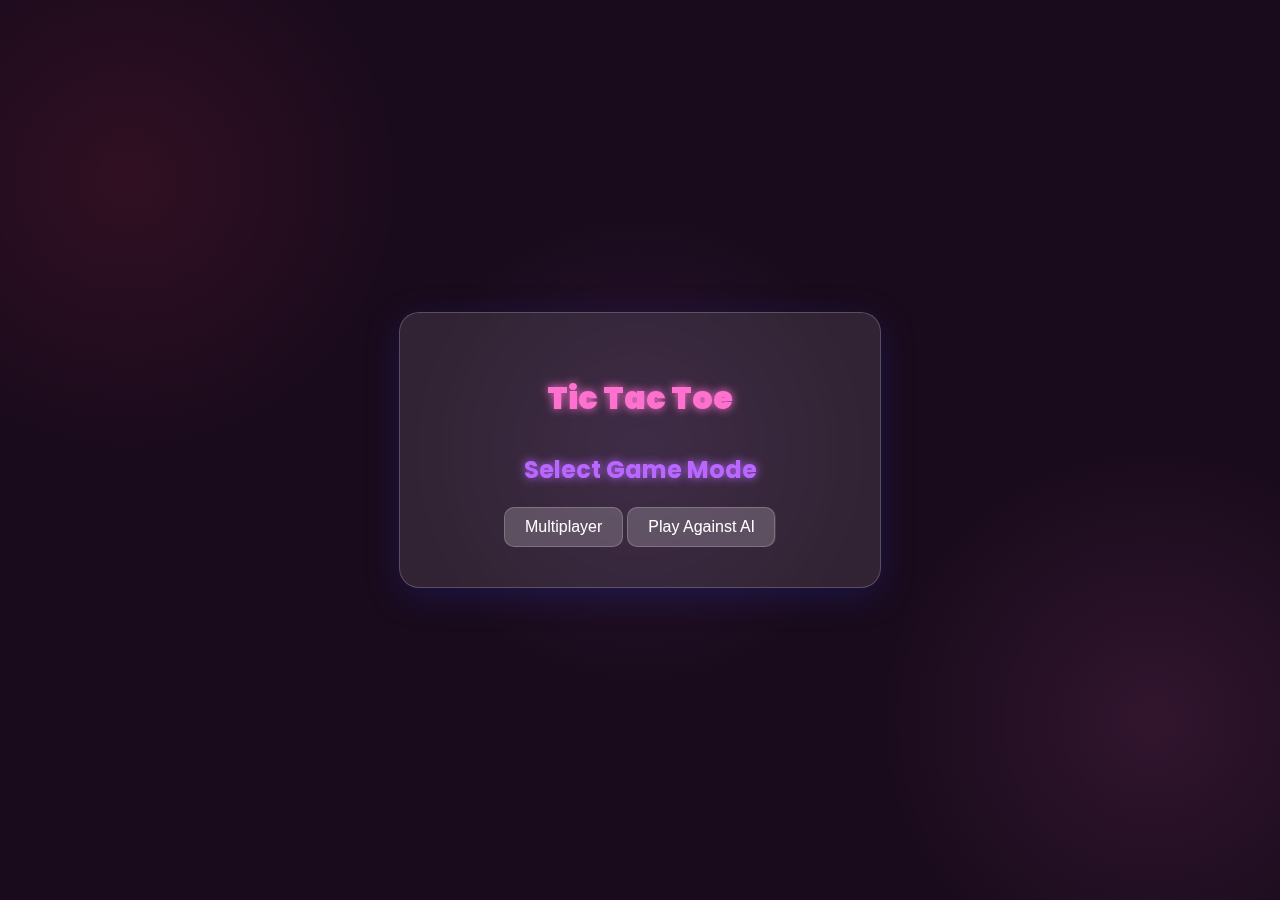
<file: index.html>
<!DOCTYPE html>
<html lang="en">
<head>
    <meta charset="UTF-8">
    <meta name="viewport" content="width=device-width, initial-scale=1.0">
    <title>Glassmorphic Tic Tac Toe - Mode Selection</title>
    <link href="https://fonts.googleapis.com/css2?family=Poppins:wght@300;400;600&display=swap" rel="stylesheet">
    <link rel="stylesheet" href="styles.css">
</head>
<body>
    <div class="container">
        <h1><b>Tic Tac Toe</b></h1>
        <div id="mode-selection">
            <h2>Select Game Mode</h2>
            <button id="multiplayerBtn" class="glass-btn">Multiplayer</button>
            <button id="aiBtn" class="glass-btn">Play Against AI</button>
        </div>
    </div>
    <script src="mode-selection.js"></script>
</body>
</html>
</file>
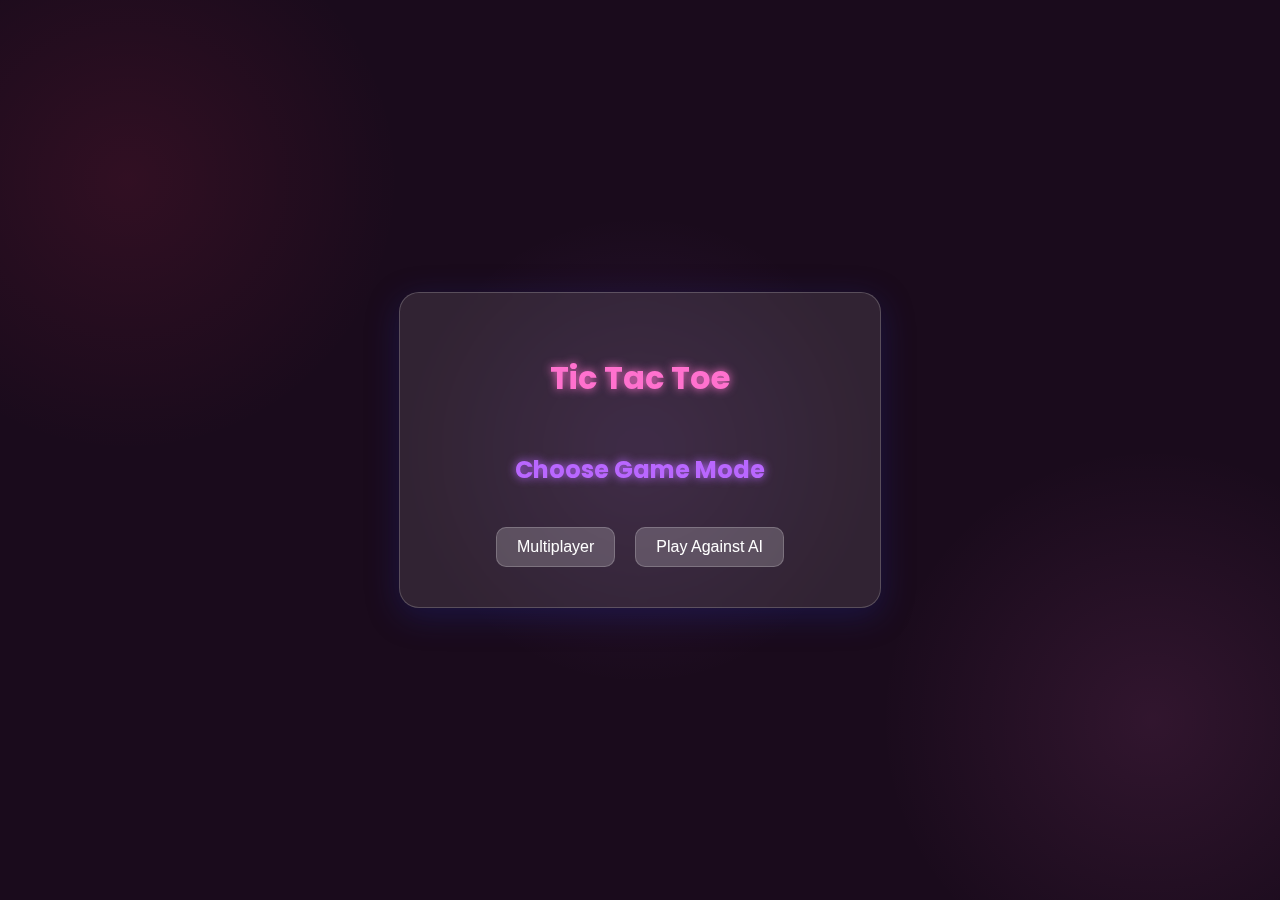
<file: game.html>
<!DOCTYPE html>
<html lang="en">
<head>
    <meta charset="UTF-8">
    <meta name="viewport" content="width=device-width, initial-scale=1.0">
    <title>Dark Neon Tic Tac Toe</title>
    <link href="https://fonts.googleapis.com/css2?family=Poppins:wght@300;400;600&display=swap" rel="stylesheet">
    <link rel="stylesheet" href="styles.css">
</head>
<body>
    <div class="container">
        <h1>Tic Tac Toe</h1>
        
        <div id="mode-selection" class="screen">
            <h2>Choose Game Mode</h2>
            <div class="button-group">
                <button id="multiplayerBtn" class="glass-btn">Multiplayer</button>
                <button id="aiBtn" class="glass-btn">Play Against AI</button>
            </div>
        </div>

        <div id="player-selection" class="screen hidden">
            <h2>Choose Your Player</h2>
            <div class="button-group">
                <button id="chooseX" class="glass-btn player-x">X</button>
                <button id="chooseO" class="glass-btn player-o">O</button>
            </div>
        </div>

        <div id="game-screen" class="screen hidden">
            <div id="scoreBoard">
                <div class="player-x">X Wins: <span id="xScore">0</span></div>
                <div class="player-o">O Wins: <span id="oScore">0</span></div>
                <div>Draws: <span id="drawScore">0</span></div>
            </div>
            <div id="board">
                <div class="cell" data-cell></div>
                <div class="cell" data-cell></div>
                <div class="cell" data-cell></div>
                <div class="cell" data-cell></div>
                <div class="cell" data-cell></div>
                <div class="cell" data-cell></div>
                <div class="cell" data-cell></div>
                <div class="cell" data-cell></div>
                <div class="cell" data-cell></div>
            </div>
            <div id="message"></div>
            <div class="button-group">
                <button id="restartButton" class="glass-btn">Restart Game</button>
                <button id="changeMode" class="glass-btn">Change Mode</button>
            </div>
        </div>
    </div>
    
    <script src="script.js"></script>
</body>
</html>
</file>
<file: styles.css>
:root {
    --bg-color: #1a0b1c;
    --glass-bg: rgba(255, 255, 255, 0.1);
    --glass-border: rgba(255, 255, 255, 0.2);
    --text-color: #ffffff;
    --accent-red: #ff355e;
    --accent-pink: #ff71ce;
    --accent-violet: #b967ff;
}

body {
    font-family: 'Poppins', sans-serif;
    background-color: var(--bg-color);
    color: var(--text-color);
    min-height: 100vh;
    margin: 0;
    display: flex;
    justify-content: center;
    align-items: center;
    background-image: 
        radial-gradient(circle at 10% 20%, rgba(255, 53, 94, 0.1) 0%, transparent 20%),
        radial-gradient(circle at 90% 80%, rgba(255, 113, 206, 0.1) 0%, transparent 20%),
        radial-gradient(circle at 50% 50%, rgba(185, 103, 255, 0.1) 0%, transparent 30%);
}

.container {
    background: var(--glass-bg);
    backdrop-filter: blur(10px);
    border-radius: 20px;
    padding: 40px;
    box-shadow: 0 8px 32px 0 rgba(31, 38, 135, 0.37);
    border: 1px solid var(--glass-border);
    text-align: center;
    max-width: 90%;
    width: 400px;
}

h1 {
    margin-bottom: 30px;
    color: var(--accent-pink);
    text-shadow: 0 0 10px var(--accent-pink);
}

h2 {
    color: var(--accent-violet);
    text-shadow: 0 0 10px var(--accent-violet);
}

.screen {
    display: flex;
    flex-direction: column;
    align-items: center;
}

.hidden {
    display: none;
}

.button-group {
    display: flex;
    gap: 20px;
    margin-top: 20px;
}

.glass-btn {
    background: var(--glass-bg);
    border: 1px solid var(--glass-border);
    backdrop-filter: blur(4px);
    border-radius: 10px;
    padding: 10px 20px;
    font-size: 1rem;
    color: var(--text-color);
    cursor: pointer;
    transition: all 0.3s ease;
}

.glass-btn:hover {
    background: rgba(255, 255, 255, 0.2);
    box-shadow: 0 0 15px var(--accent-pink);
}

#scoreBoard {
    display: flex;
    justify-content: space-around;
    width: 100%;
    margin-bottom: 20px;
}

#board {
    display: grid;
    grid-template-columns: repeat(3, 100px);
    grid-gap: 10px;
    margin-bottom: 30px;
}

.cell {
    width: 100px;
    height: 100px;
    background: var(--glass-bg);
    border: 1px solid var(--glass-border);
    backdrop-filter: blur(4px);
    border-radius: 10px;
    display: flex;
    justify-content: center;
    align-items: center;
    font-size: 40px;
    cursor: pointer;
    transition: all 0.3s ease;
}

.cell:hover {
    background: rgba(255, 255, 255, 0.2);
    box-shadow: 0 0 15px var(--accent-violet);
}

#message {
    font-size: 1.2rem;
    margin-bottom: 20px;
    font-weight: bold;
    color: var(--accent-red);
    text-shadow: 0 0 10px var(--accent-red);
}

.player-x {
    color: var(--accent-red);
    text-shadow: 0 0 10px var(--accent-red);
}

.player-o {
    color: var(--accent-violet);
    text-shadow: 0 0 10px var(--accent-violet);
}
</file>
